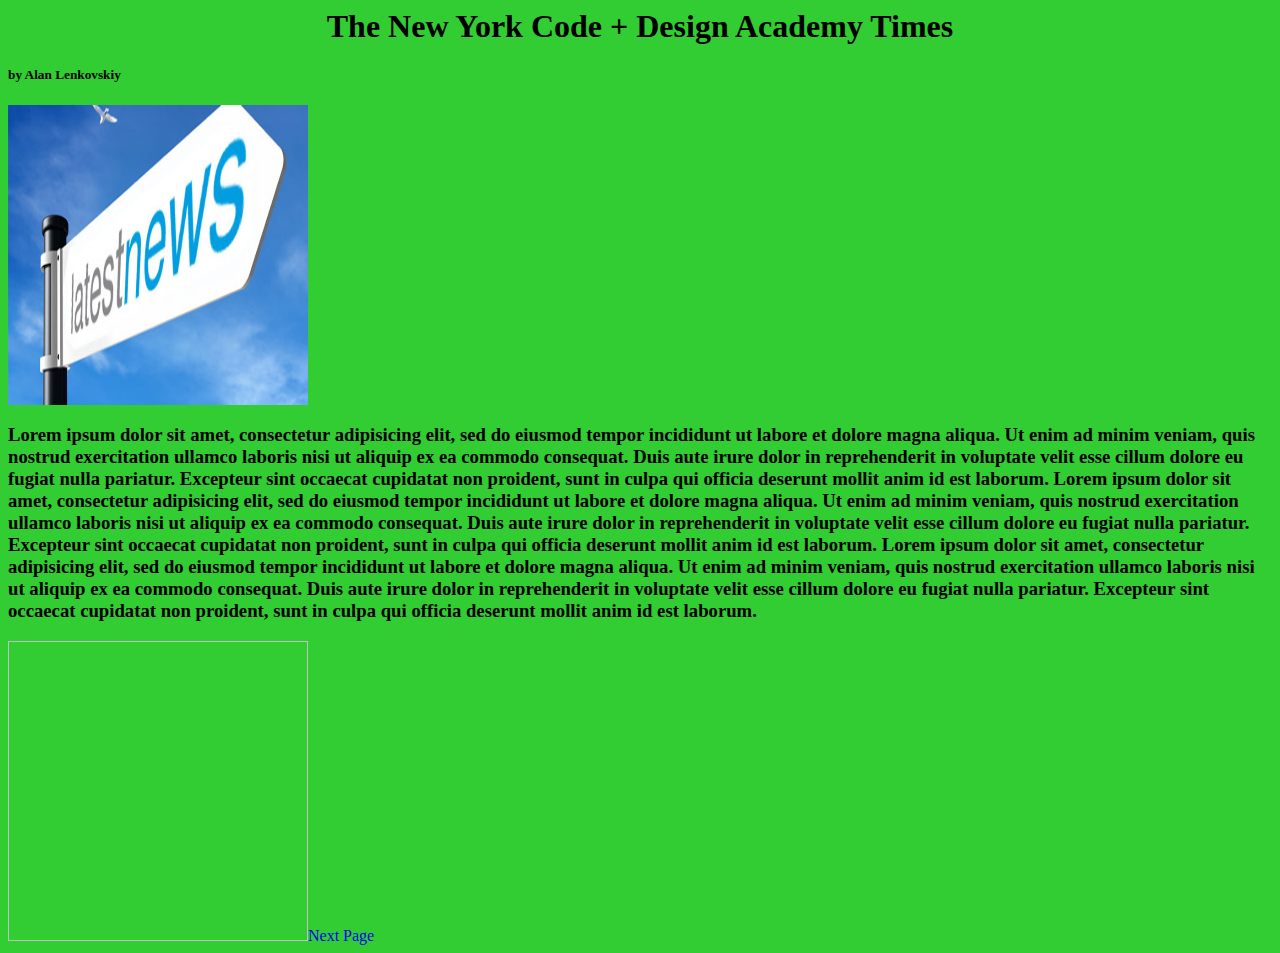
<file: index.html>
<!doctype>
<html>
	<head>
		<title>News</title>	
	<link rel="stylesheet" type="text/css" href="css/main.css">
	</head>
	<body>
	<h1>The New York Code + Design Academy Times</h1>
	<h5>by Alan Lenkovskiy</h5>
	<div id="Sidebar"><img src="images/news.jpg"></div>
	<div id="Mainbar"><h3> Lorem ipsum dolor sit amet, consectetur adipisicing elit, sed do eiusmod
	tempor incididunt ut labore et dolore magna aliqua. Ut enim ad minim veniam,
	quis nostrud exercitation ullamco laboris nisi ut aliquip ex ea commodo
	consequat. Duis aute irure dolor in reprehenderit in voluptate velit esse
	cillum dolore eu fugiat nulla pariatur. Excepteur sint occaecat cupidatat non
	proident, sunt in culpa qui officia deserunt mollit anim id est laborum. Lorem ipsum dolor sit amet, consectetur adipisicing elit, sed do eiusmod
	tempor incididunt ut labore et dolore magna aliqua. Ut enim ad minim veniam,
	quis nostrud exercitation ullamco laboris nisi ut aliquip ex ea commodo
	consequat. Duis aute irure dolor in reprehenderit in voluptate velit esse
	cillum dolore eu fugiat nulla pariatur. Excepteur sint occaecat cupidatat non
	proident, sunt in culpa qui officia deserunt mollit anim id est laborum. Lorem ipsum dolor sit amet, consectetur adipisicing elit, sed do eiusmod
	tempor incididunt ut labore et dolore magna aliqua. Ut enim ad minim veniam,
	quis nostrud exercitation ullamco laboris nisi ut aliquip ex ea commodo
	consequat. Duis aute irure dolor in reprehenderit in voluptate velit esse
	cillum dolore eu fugiat nulla pariatur. Excepteur sint occaecat cupidatat non
	proident, sunt in culpa qui officia deserunt mollit anim id est laborum.</h3></div>
	<img





	<div><a href="hello.html">Next Page</a></div>
	</body>
</html>
</file>
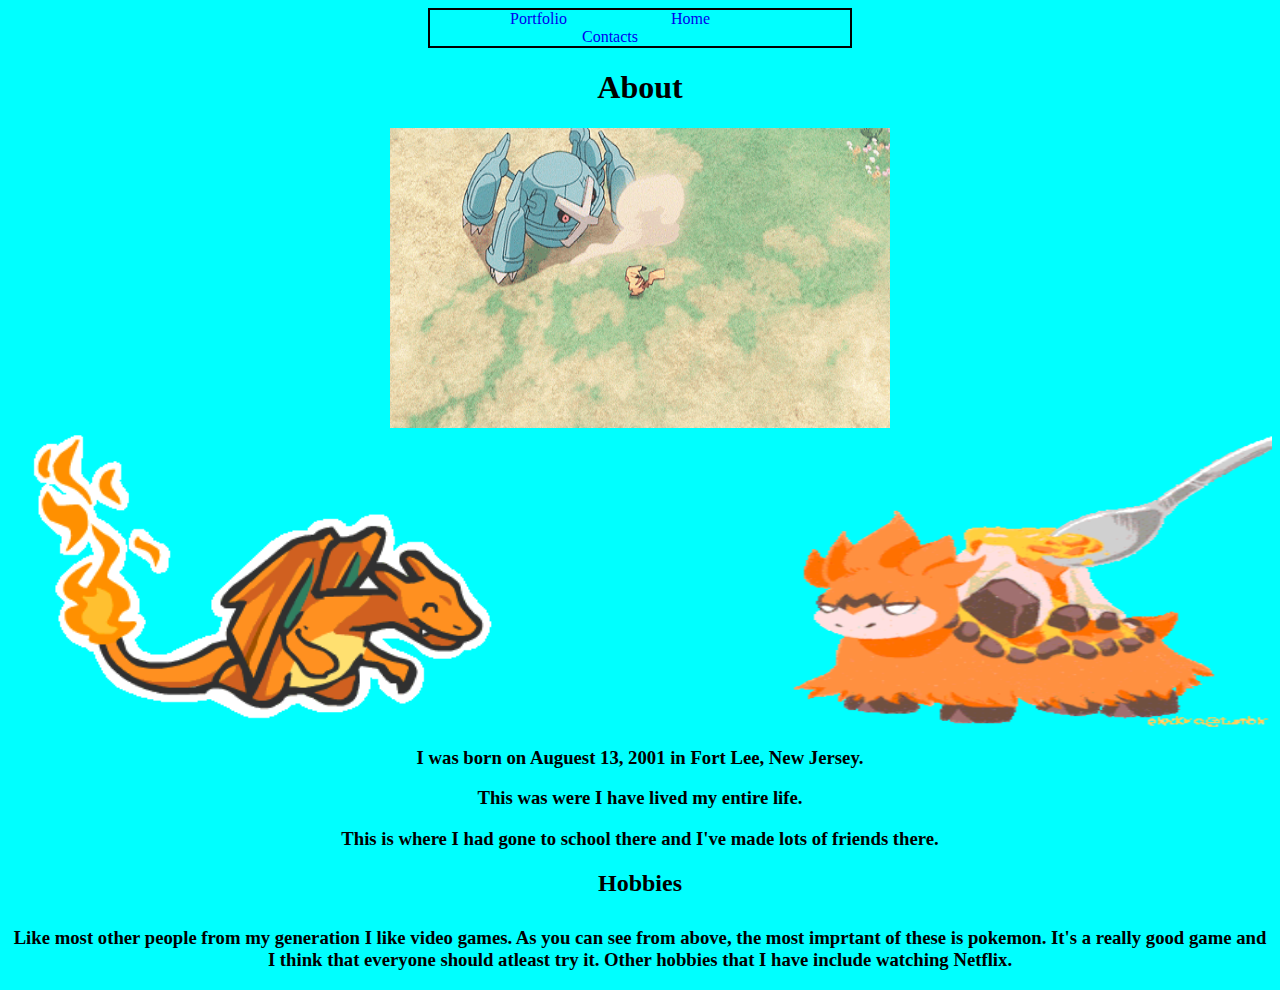
<file: about.html>
<!doctype>
<html>
	<head>
		<title>About</title>
		<link rel="stylesheet" type"text/css" href ="css/about.css">
	</head>
	<body>
	<nav>
	<ul>
		<li><a href="portfolio.html">Portfolio</a></li>
		<li><a href="home.html">Home</a></li>
		<li><a href="contacts.html">Contacts</a></li>
	</ul>
	</nav>
	<h1>About</h1>
	<center><img src="images/metagross.gif" alt="about"></center>
	<img src="images/charizard.gif">
	<img id="volcano" src="images/volcano.gif">
	</nav>
	<h3>I was born on Auguest 13, 2001 in Fort Lee, New Jersey.</h3>
	<h3>This was were I have lived my entire life.</h3>
	<h3>This is where I had gone to school there and I've made lots of friends there.</h3>
	<h3></h3>
	<h2><strong>Hobbies<h2></strong>
	<h3></h3>
	<h3>Like most other people from my generation I like video games. As you can see from above, the most imprtant of these is pokemon. It's a really good game and I think that everyone should atleast try it. Other hobbies that I have include watching Netflix. </h3>

	</body>
</html>
</file>
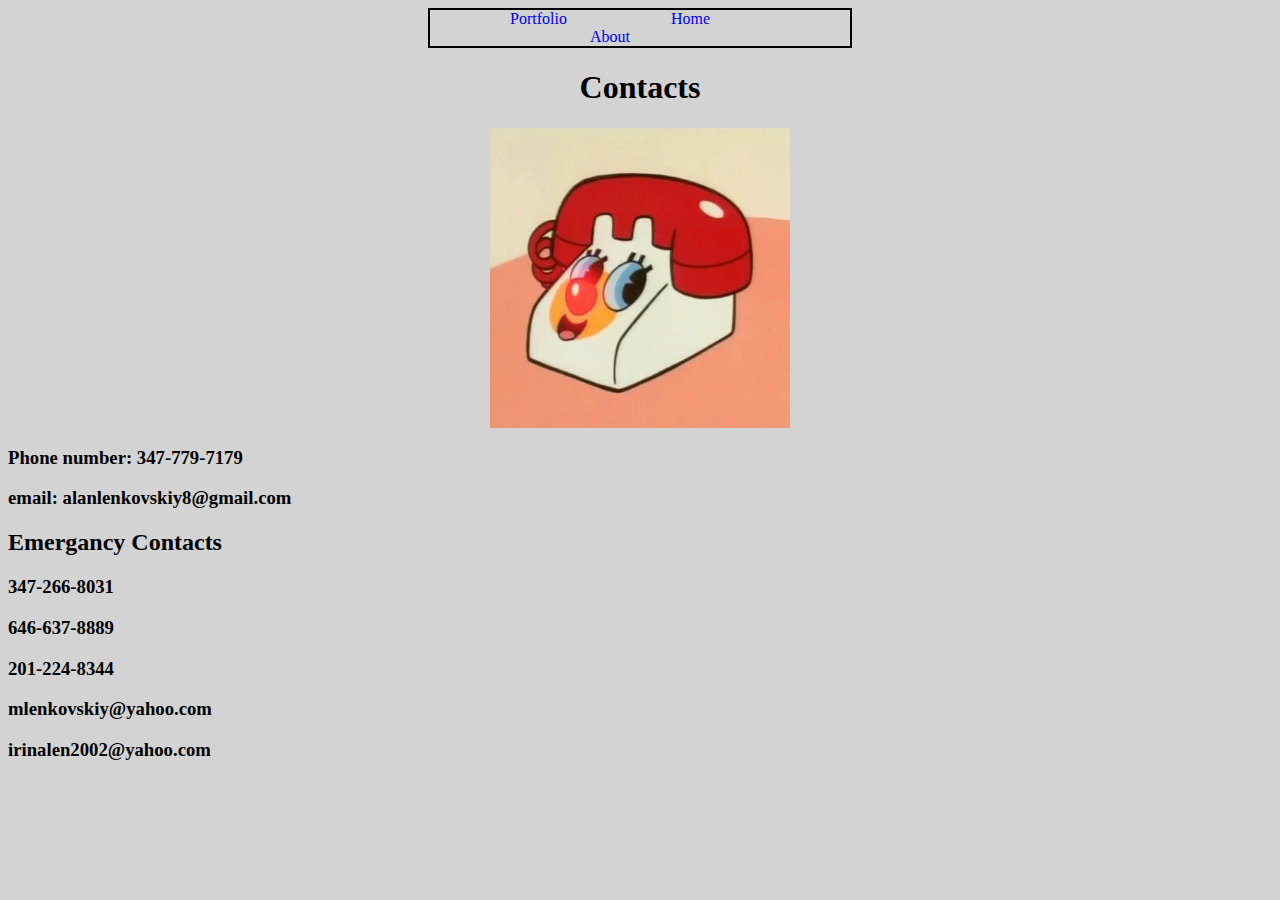
<file: contacts.html>
<!doctype>
<html>
	<head>
		<title>Contacts</title>
		<link rel="stylesheet" type"text/css" href ="css/contacts.css">
	</head>
	<body>
	<nav>
	<ul>
			<li><a href="portfolio.html">Portfolio</a></li>
			<li><a href="home.html">Home</a></li>
			<li><a href="about.html">About</a></li>
	</ul>
	</nav>
	<h1>Contacts</h1>
	<center><img src="images/phoney.gif" alt="phone"></center>
	<h3>Phone number: 347-779-7179</h3>
	<h3>email: alanlenkovskiy8@gmail.com</h3>
	<h2>Emergancy Contacts</h2>
	<h3>347-266-8031</h3>
	<h3>646-637-8889</h3>
	<h3>201-224-8344</h3>
	<h3>mlenkovskiy@yahoo.com</h3>
	<h3>irinalen2002@yahoo.com</h3>
	</body>
</html>
</file>
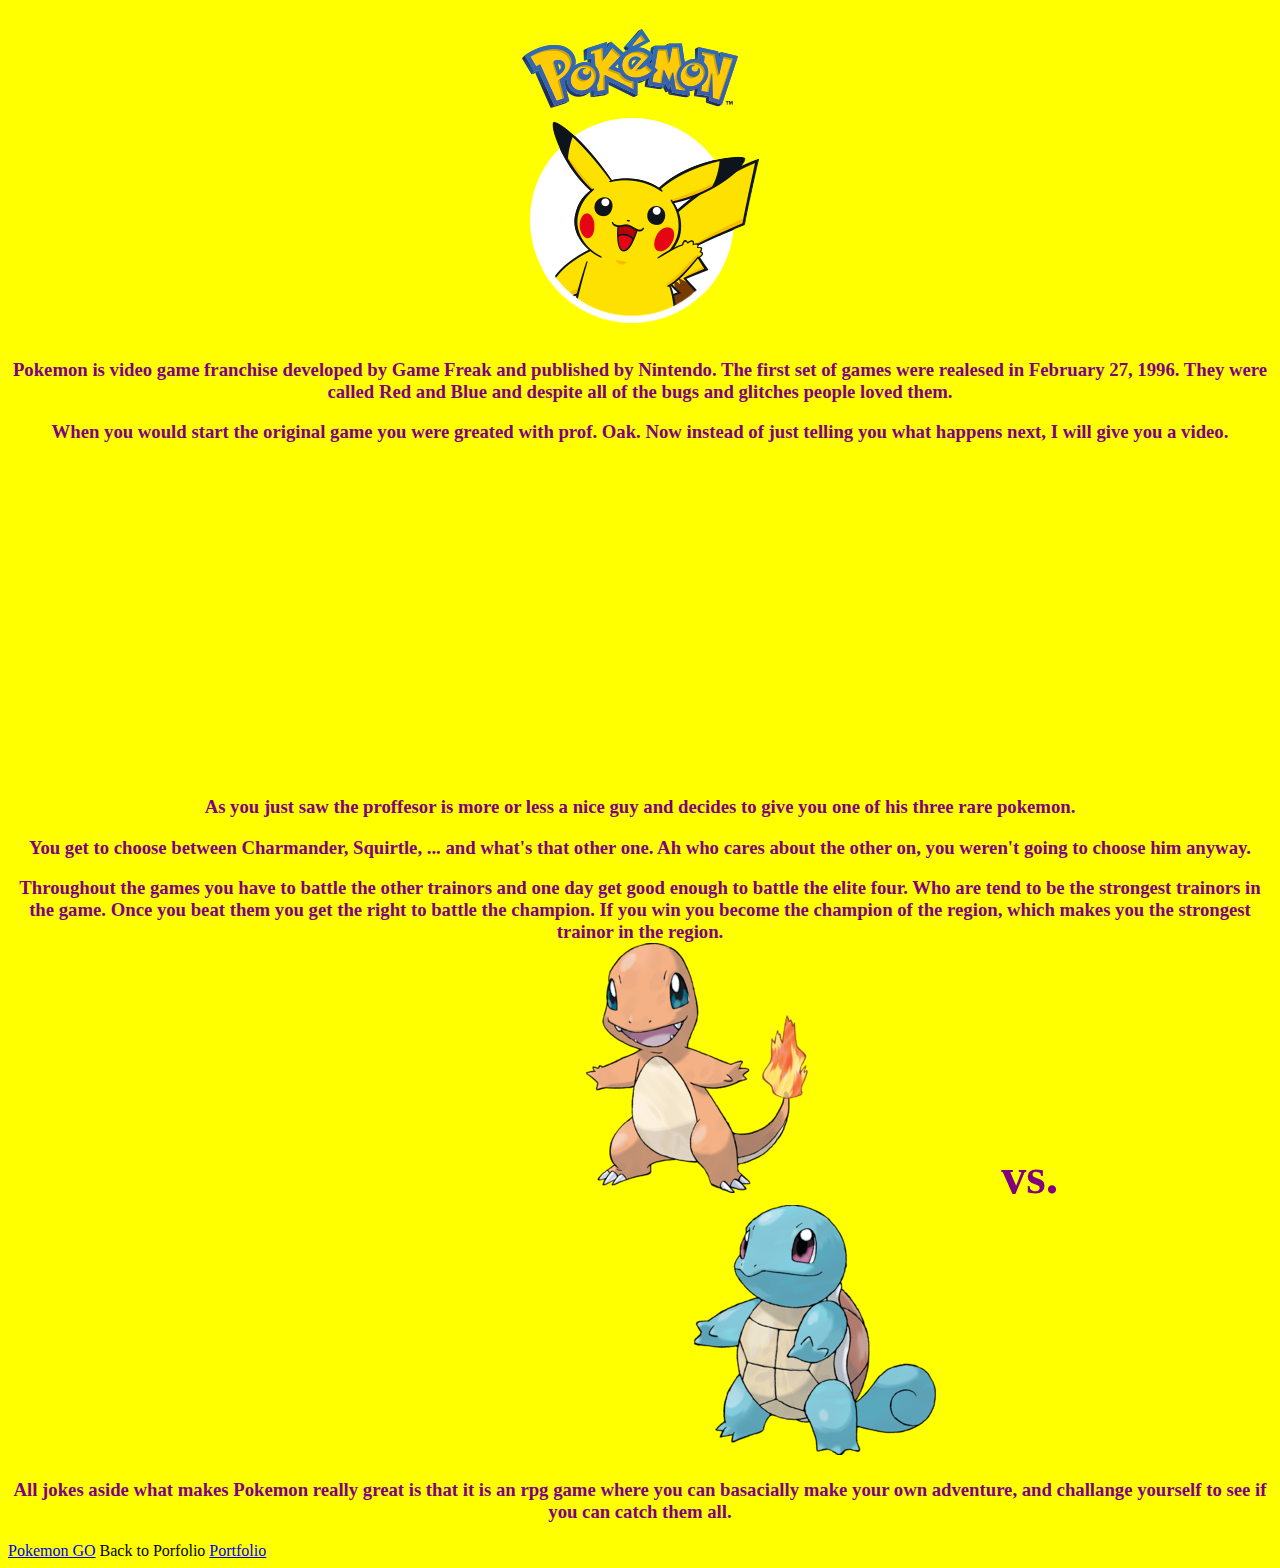
<file: Go.html>
<!DOCTYPE html>
<html>
	<head>
		<title>Pokemon</title>
		<link rel="stylesheet" type="text/css" href="css/Pokemon.css">
	</head>
	<body style="background-color: yellow;">
	<p><img src="images/pika.png"></p>
	<h3>Pokemon is video game franchise developed by Game Freak and published by Nintendo. The first set of games were realesed in February 27, 1996. They were called Red and Blue and despite all of the bugs and glitches people loved them.<h3><!--more stupid text-->
	<h3>When you would start the original game you were greated with prof. Oak. Now instead of just telling you what happens next, I will give you a video.</h3>
		<iframe width="420" height="315" src="https://www.youtube.com/embed/6jqUMlyvhcU" frameborder="0" allowfullscreen></iframe>
	<h3 style="color: pruple;">As you just saw the proffesor is more or less a nice guy and decides to give you one of his three rare pokemon.</h3>
			<h3>You get to choose between Charmander, Squirtle, ... and what's that other one. Ah who cares about the other on, you weren't going to choose him anyway.</h3>
			<h3> Throughout the games you have to battle the other trainors and one day get good enough to battle the elite four. Who are tend to be the strongest trainors in the game. Once you beat them you get the right to battle the champion. If you win you become the champion of the region, which makes you the strongest trainor in the region.
			<div id="center">
				<img id ="center" src="images/charmander.png">
  				<strong> <span id ="center" style="font-size:50px">vs.</strong>
  				<img id="center" src="images/squirtle.png">
  					</div>
					<h3>All jokes aside what makes Pokemon really great is that it is an rpg game where you can basacially make your own adventure, and challange yourself to see if you can catch them all.</h3><!--Stupid text-->
						<a id="pokemon" href="Pokemon.html">Pokemon GO</a>
						Back to Porfolio <a href="portfolio.html">Portfolio</a>
					


	</body>
</html>
</file>
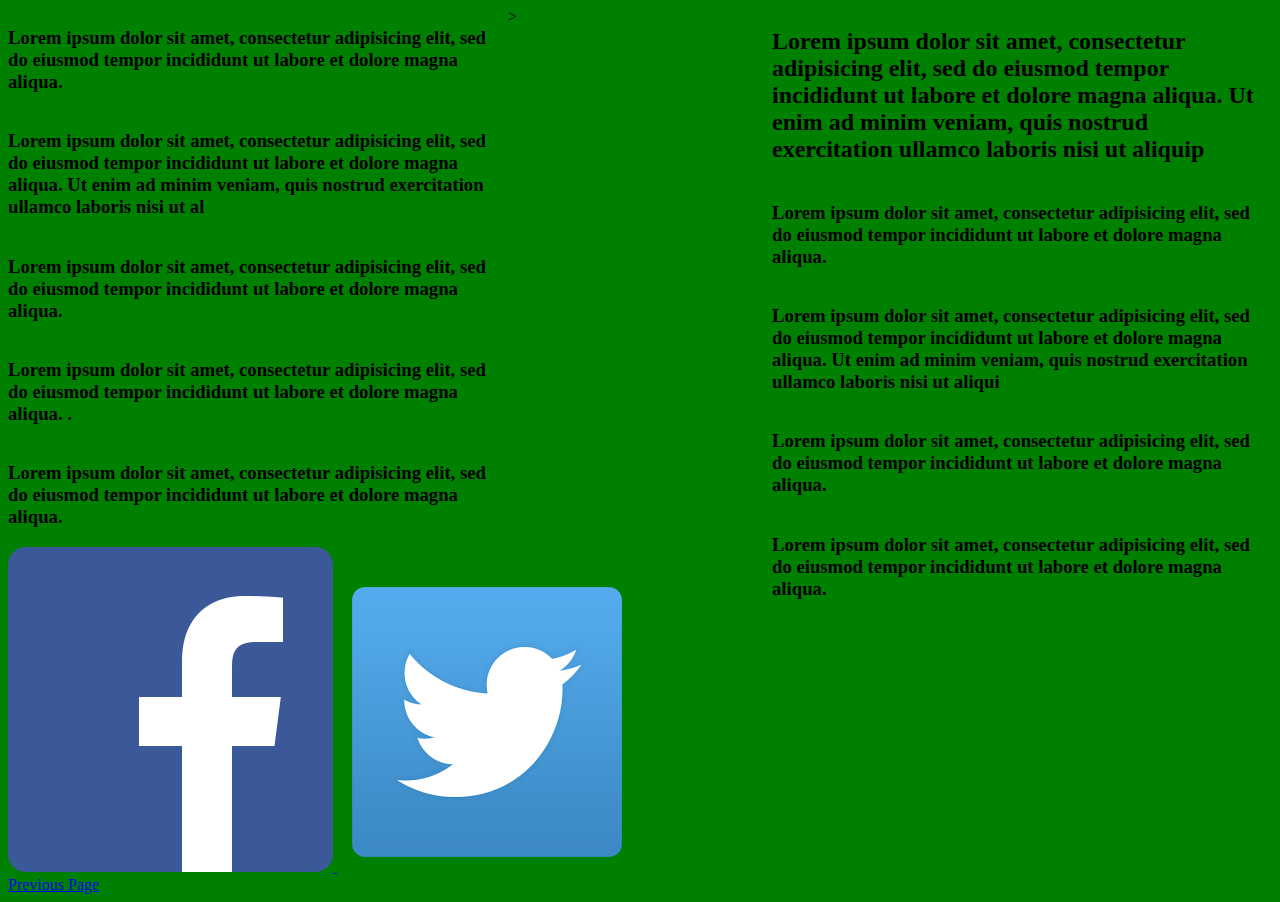
<file: hello.html>
<!doctype>
<html>
	<head>
		<title>News</title>	
	<link rel="stylesheet" type="text/css" href="css/second.css">
	</head>
	<body>
	<div id="Sidebar"><h3>Lorem ipsum dolor sit amet, consectetur adipisicing elit, sed do eiusmod
	tempor incididunt ut labore et dolore magna aliqua.</h3></div>
	<div id="Mainbar"><h2>Lorem ipsum dolor sit amet, consectetur adipisicing elit, sed do eiusmod
	tempor incididunt ut labore et dolore magna aliqua. Ut enim ad minim veniam,
	quis nostrud exercitation ullamco laboris nisi ut aliquip</h3></div>
	<div id="Sidebar"><h3>Lorem ipsum dolor sit amet, consectetur adipisicing elit, sed do eiusmod
	tempor incididunt ut labore et dolore magna aliqua. Ut enim ad minim veniam,
	quis nostrud exercitation ullamco laboris nisi ut al</h3></div>
	<div id="Mainbar"><h3>Lorem ipsum dolor sit amet, consectetur adipisicing elit, sed do eiusmod
	tempor incididunt ut labore et dolore magna aliqua.</h3></div>
	<div id="Sidebar"><h3>Lorem ipsum dolor sit amet, consectetur adipisicing elit, sed do eiusmod
	tempor incididunt ut labore et dolore magna aliqua. </h3></div>
	<div id="Mainbar"><h3>Lorem ipsum dolor sit amet, consectetur adipisicing elit, sed do eiusmod
	tempor incididunt ut labore et dolore magna aliqua. Ut enim ad minim veniam,
	quis nostrud exercitation ullamco laboris nisi ut aliqui</h3></div>
	<div id="Sidebar"><h3>Lorem ipsum dolor sit amet, consectetur adipisicing elit, sed do eiusmod
	tempor incididunt ut labore et dolore magna aliqua. .</h3></div>
	<div id="Mainbar"><h3>Lorem ipsum dolor sit amet, consectetur adipisicing elit, sed do eiusmod
	tempor incididunt ut labore et dolore magna aliqua.</h3></div>
	<div id="Sidebar"><h3>Lorem ipsum dolor sit amet, consectetur adipisicing elit, sed do eiusmod
	tempor incididunt ut labore et dolore magna aliqua.</h3></div>
	<div id="Mainbar"><h3>Lorem ipsum dolor sit amet, consectetur adipisicing elit, sed do eiusmod
	tempor incididunt ut labore et dolore magna aliqua.</h3></div>

	><a href = "https://www.facebook.com/">
		<img src = "images/facebook.png">
	</a>
	<a href = "https://www.twitter.com/">
		<img src = "images/twitter.png">
	</a>






	<div><a href="index.html">Previous Page</a><div>
	</body>
</html>
</file>
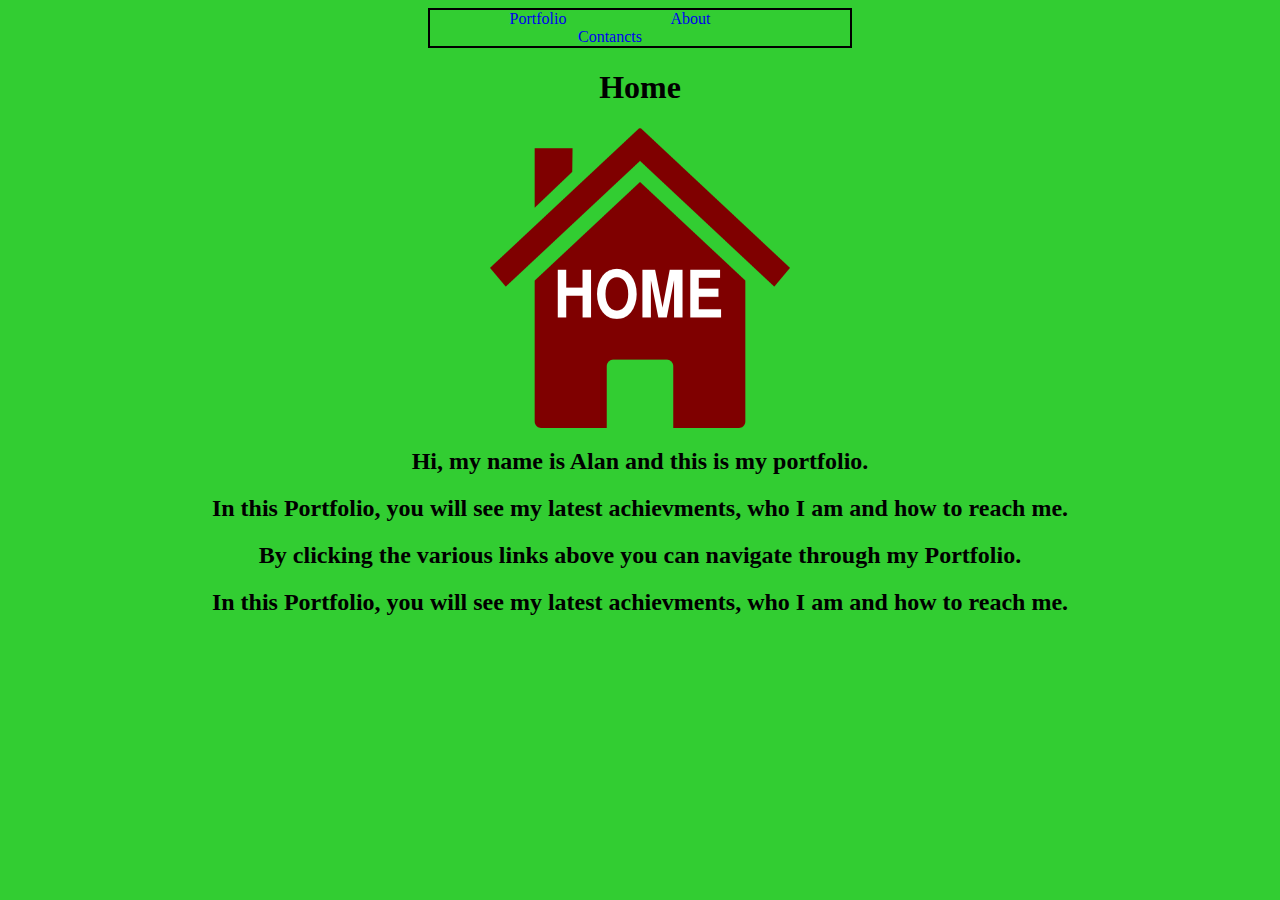
<file: home.html>
<!doctype>
<html>
	<head>
		<title>Portfolio</title>
		<link rel="stylesheet" type"text/css" href ="css/main.css">
	</head>
	<body>
	<nav>
		<ul>
			<li><a href="portfolio.html">Portfolio</li></a>
			<li><a href="about.html">About</li></a>
			<li><a href="contacts.html">Contancts</li></a>
		</ul>
	</nav>
	<h1>Home</h1>
	<center><img src="images/home1.png" alt="home"></center>
	<h2> Hi, my name is Alan and this is my portfolio.</h2>
	<h2> In this Portfolio, you will see my latest achievments, who I am and how to reach me.</h2>
	<h2> By clicking the various links above you can navigate through my Portfolio.</h2>
	<h2> In this Portfolio, you will see my latest achievments, who I am and how to reach me.</h2>
	

	</body>
</html>
</file>
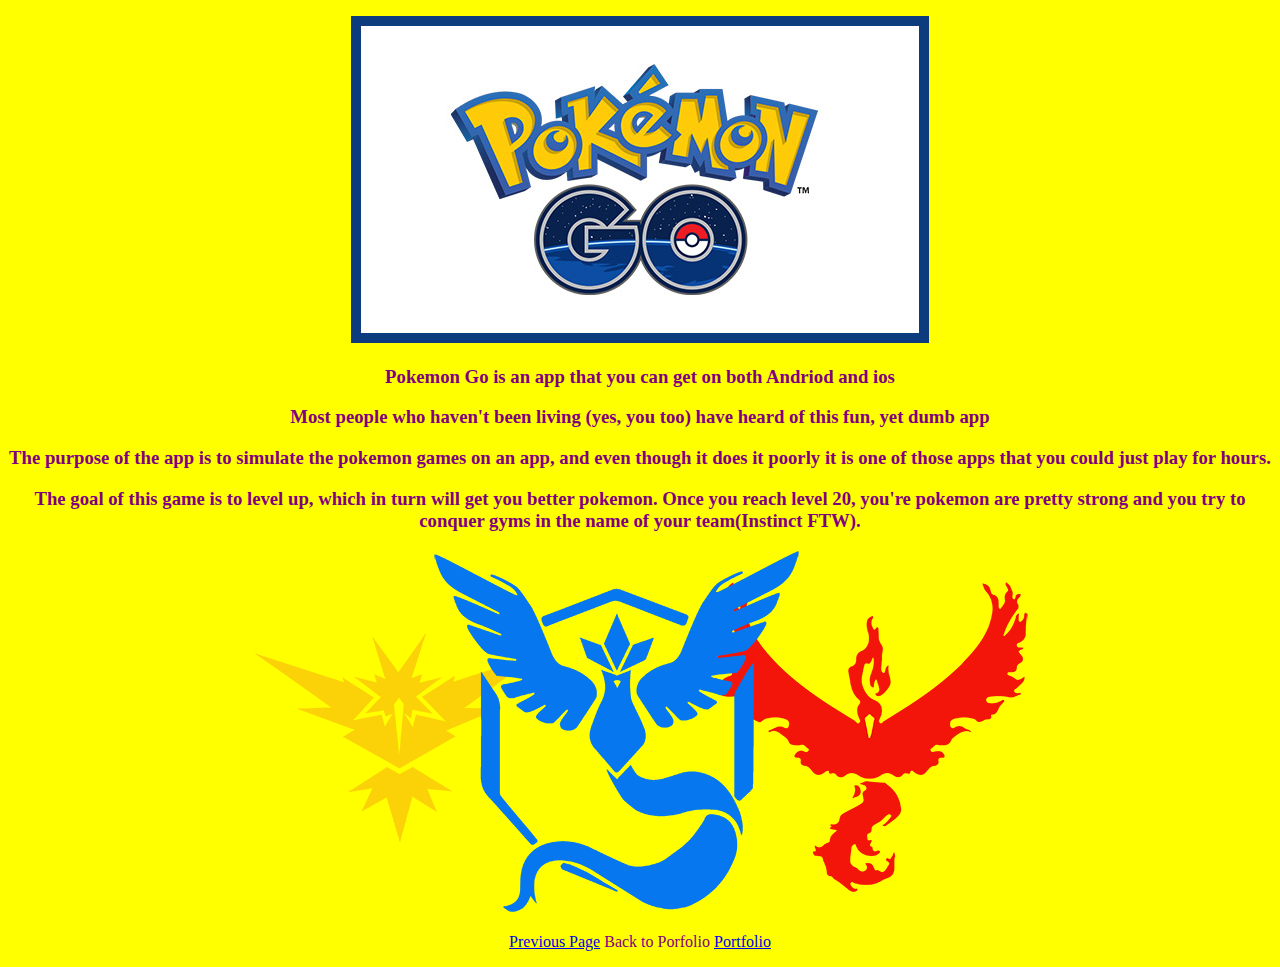
<file: Pokemon.html>
<!doctype html>
<html>
	<head>
	<title>Pokemon Go</title>
	<link rel="stylesheet" type="text/css" href="css/Pokemon.css">
	<style>
	</style>
	</head>
	<body style="background-color: yellow;">
	<p><img src="images/Go.jpg"></p>
	<h3> Pokemon Go is an app that you can get on both Andriod and ios</h3>
	<h3> Most people who haven't been living (yes, you too) have heard of this fun, yet dumb app</h3>
	<h3> The purpose of the app is to simulate the pokemon games on an app, and even though it does it poorly it is one of those apps that you could just play for hours.</h3>
	<h3> The goal of this game is to level up, which in turn will get you better pokemon. Once you reach level 20, you're pokemon are pretty strong and you try to conquer gyms in the name of your team(Instinct FTW).</h3>
	<p><img src="images/instinct.png"></p>

					
					<p><a href="Go.html">Previous Page</a> Back to Porfolio <a href="portfolio.html">Portfolio</a></p>
		
	
	</body>
</html>
</file>
<file: css/main.css>
body{
	background-color:#32CD32;
}
a{
	text-decoration:none;
}
h1{
	text-align:center;
}
ul{
	list-style:none;
	margin:0 auto;
	border:2px solid black;
	text-align:center;
	width:30%;
}
li{
	display:inline;
	padding-right:100px;
}
img{
	width:300px;
	height:300px;
}
h2{
	text-align:center;
}
</file>
<file: css/about.css>
body{
	background-color:#00FFFF;
}
/*a{
	text-decoration:none;
	display: block;
	text-align: left;
	font-size:10px;
}*/
a{
	text-decoration:none;
}
h1{
	text-align:center;
}
ul{
	list-style:none;
	margin:0 auto;
	border:2px solid black;
	text-align:center;
	width:30%;
}
li{
	display:inline;
	padding-right:100px;
}
img{
	width:500px;
	height:300px;
}
h2{
	text-align:center;
}
#volcano{
	float:right;
}
h3{
	text-align:center;
}
</file>
<file: css/contacts.css>
body{
	background-color:#D3D3D3;
}
a{
	text-decoration:none
}
h1{
	text-align:center;
}
ul{
	list-style:none;
	margin:0 auto;
	border:2px solid black;
	text-align:center;
	width:30%;
}
li{
	display:inline;
	padding-right:100px;
}
img{
	width:300px;
	height:300px;
}
</file>
<file: css/Pokemon.css>
p{
			color:purple;
			text-align:center;
		}
h3{
		color:purple;
		text-align:center;
	}
img{
	margin:0 auto;
	float:center;
}
ul{
	float:center;
}
table{
	display:inline-block;
	margin: 0 auto;
}

iframe {
	display:block;
	margin:0 auto; 
}

#center
{
	display:inline-block;
	margin-left: 175px;	
}
a{
	text-align:center;
}
</file>
<file: css/second.css>
body{
	background-color:green;
}
#Sidebar{
	width:500px;
	margin:0 auto;
	float:left;
}
#Mainbar{

	width:500px;
	margin:0 auto;
	float:right;
}
m
</file>
